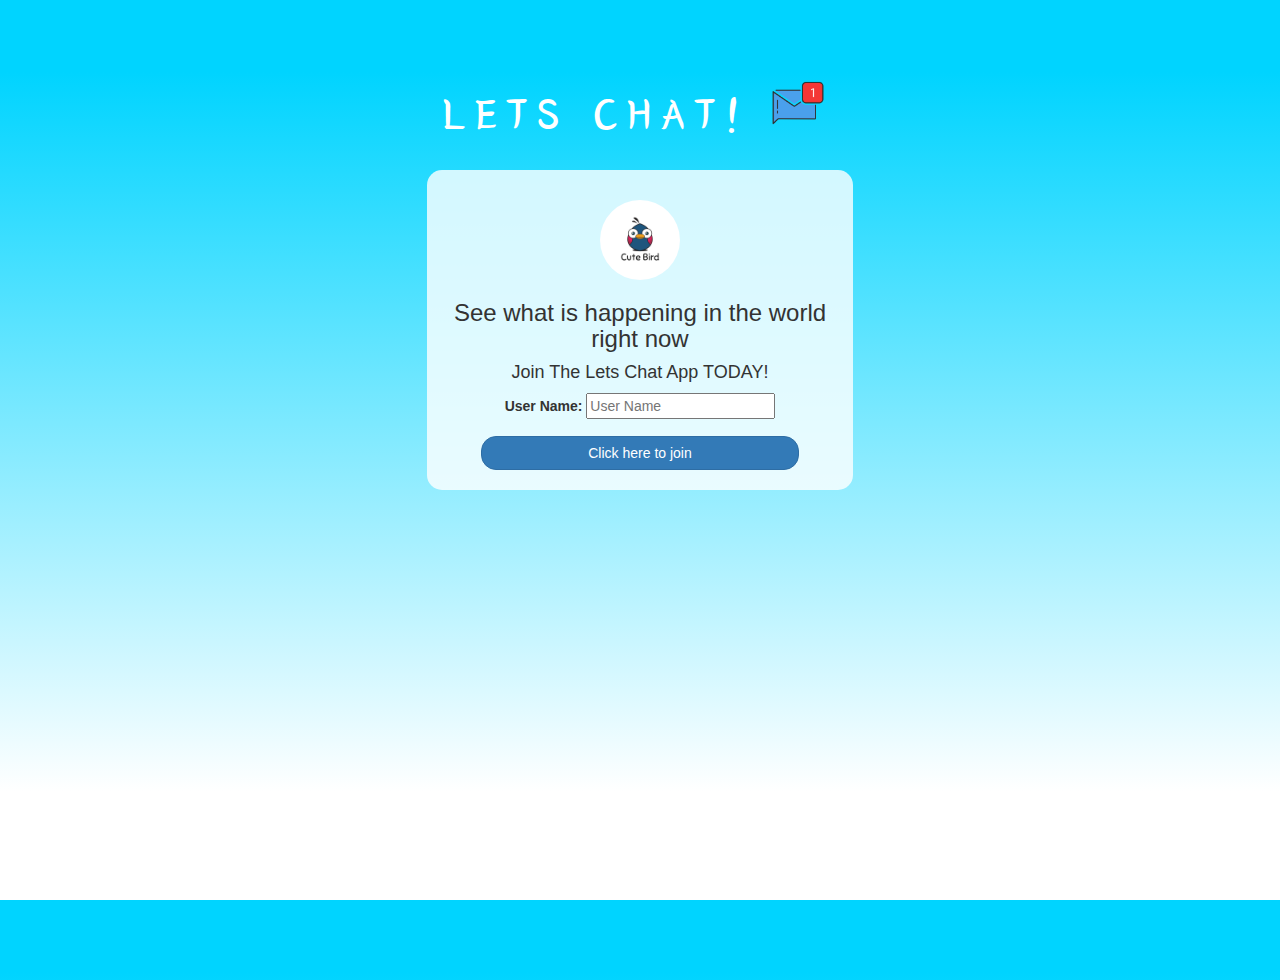
<file: index.html>
<!DOCTYPE html>
<html>
<head>
	<title>Let chat</title>
<link href="https://fonts.googleapis.com/css?family=Yeon+Sung&display=swap" rel="stylesheet"><meta name="viewport" content="width=device-width, initial-scale=1">

<link rel="stylesheet" href="https://maxcdn.bootstrapcdn.com/bootstrap/3.4.0/css/bootstrap.min.css">
<script src="https://ajax.googleapis.com/ajax/libs/jquery/3.4.1/jquery.min.js"></script>
<script src="https://maxcdn.bootstrapcdn.com/bootstrap/3.4.0/js/bootstrap.min.js"></script>

<link rel="stylesheet" type="text/css" href="style.css">
<script src="kwitter.js"></script>
</head>
<body>
<center>
	<h1 class="header">	
		LETS CHAT!	<sup>
	<img src="m2.png">
	</sup>
</h1>
	<div class="col-lg-4 col-md-6 col-sm-6 col-xs-11 login_div">
	<img src="logo.png" class="logo">
		<h3 >See what is happening in the world right now</h3>
		<h4 >Join The Lets Chat App TODAY!</h4>
		<div class="form-group">
		  <label >User Name:</label>
		  <input type="text" id="user_name" class="form_control" placeholder="User Name">

		</div>
		<button id="login_button" class="btn btn-primary" onclick="adduser()">Click here to join</button>
		<br><br>
	</div>
</center>
</body>
</html>
</file>
<file: style.css>
html, body
{
  height: 100%;
  margin: 0;
}

body
{
	
	
	background: linear-gradient(360deg, rgba(255,255,255,1) 12%, rgba(0,212,255,1) 92%);
}

.header
{
	color: white;font-family: 'Yeon Sung';font-size: 45px;letter-spacing: 10px;margin-top: 80px;
}
.header img
{
	width: 80px;margin-left: -15px;
}

.login_div
{
	background: rgba(255,255,255,0.8);float: none;border-radius: 15px;
}

.logo
{
	width: 80px;margin-top: 30px;border-radius: 40px;
}

#login_button
{
	width: 80%;border-radius: 15px;
}

.room_name
{
	cursor: pointer;
	font-size: 20px;
}


#logout
{
	font-size: 20px; float: right;
}


#output
{
	padding: 10px; width:80%;background: rgba(255,255,255,0.8);border-radius: 15px;
}

.input_div_room_page
{
	width: 80%;
}

.input_div label
{
	color: white;font-size: 20px;
}


.input_div_message_page
{
	position: fixed;bottom: 0px;width: 100%;background: rgba(255,255,255,0.8);
}
.input_div_message_page label
{
	color: black;
}
.input_div_message_page #msg
{
	width: 80%;
}
.input_div_message_page button
{
	margin-top: 15px;
	width: 50%; 
}
.color_white
{
	color: white
}

.user_tick
{
	width:20px;
}
.message_h4
{
	padding-left:5px;color:grey;
}
</file>
